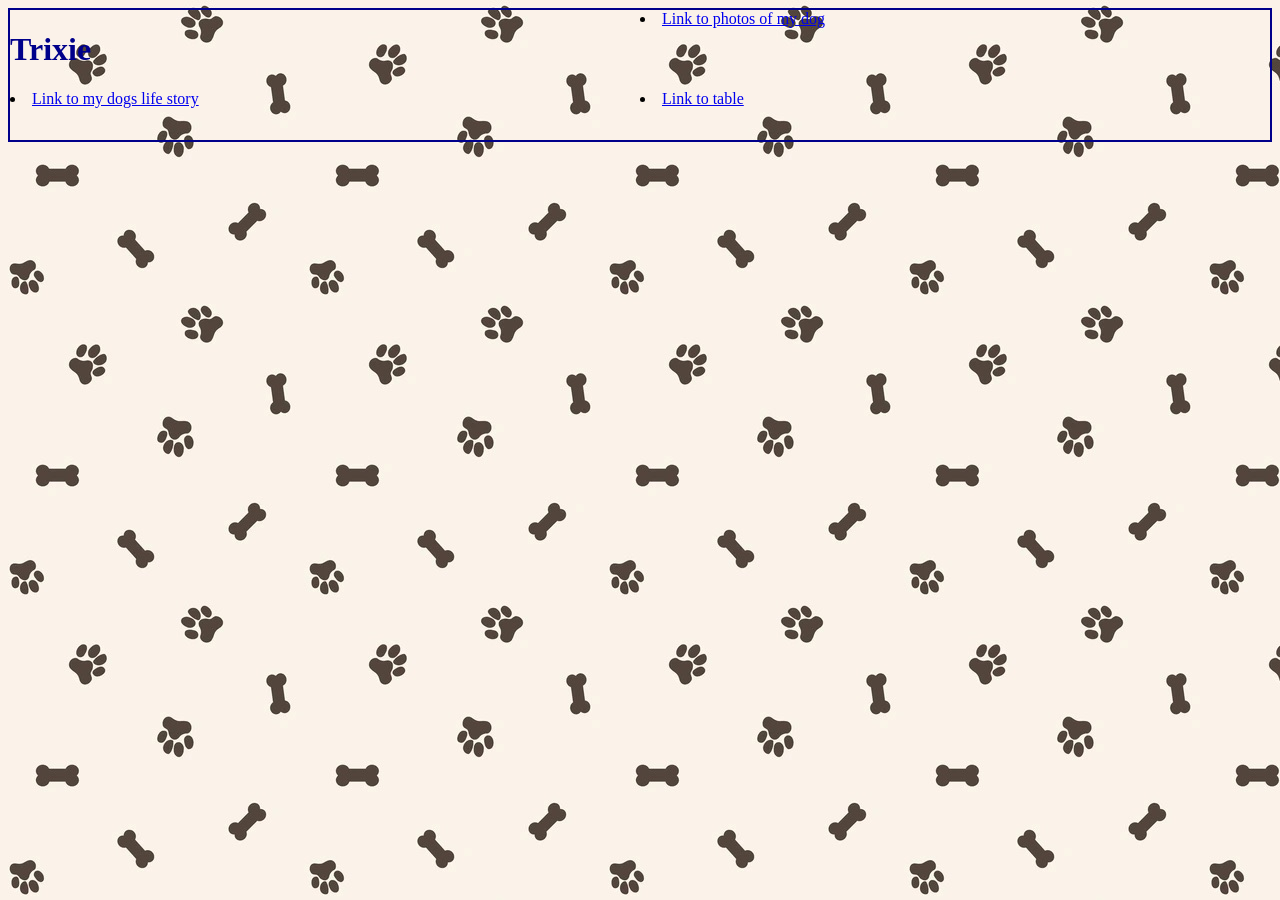
<file: index.html>
<!DOCTYPE html>
<html>
	<head>
	<title>Trixie</title>
	<link href="style.css" type="text/css" rel="stylesheet"/>
</head>
<body>
	<div class="container"><h1>Trixie</h1>
	

		<li><a href="photosandvideos.html">Link to photos of my dog</a></li>

		<li><a href="lifestory.html">Link to my dogs life story</a></li>
		<li><a href="table.html">Link to table </a></li>

		<ul>
			

		</ul>

	
</div>
	

	</body>
	</html>
</file>
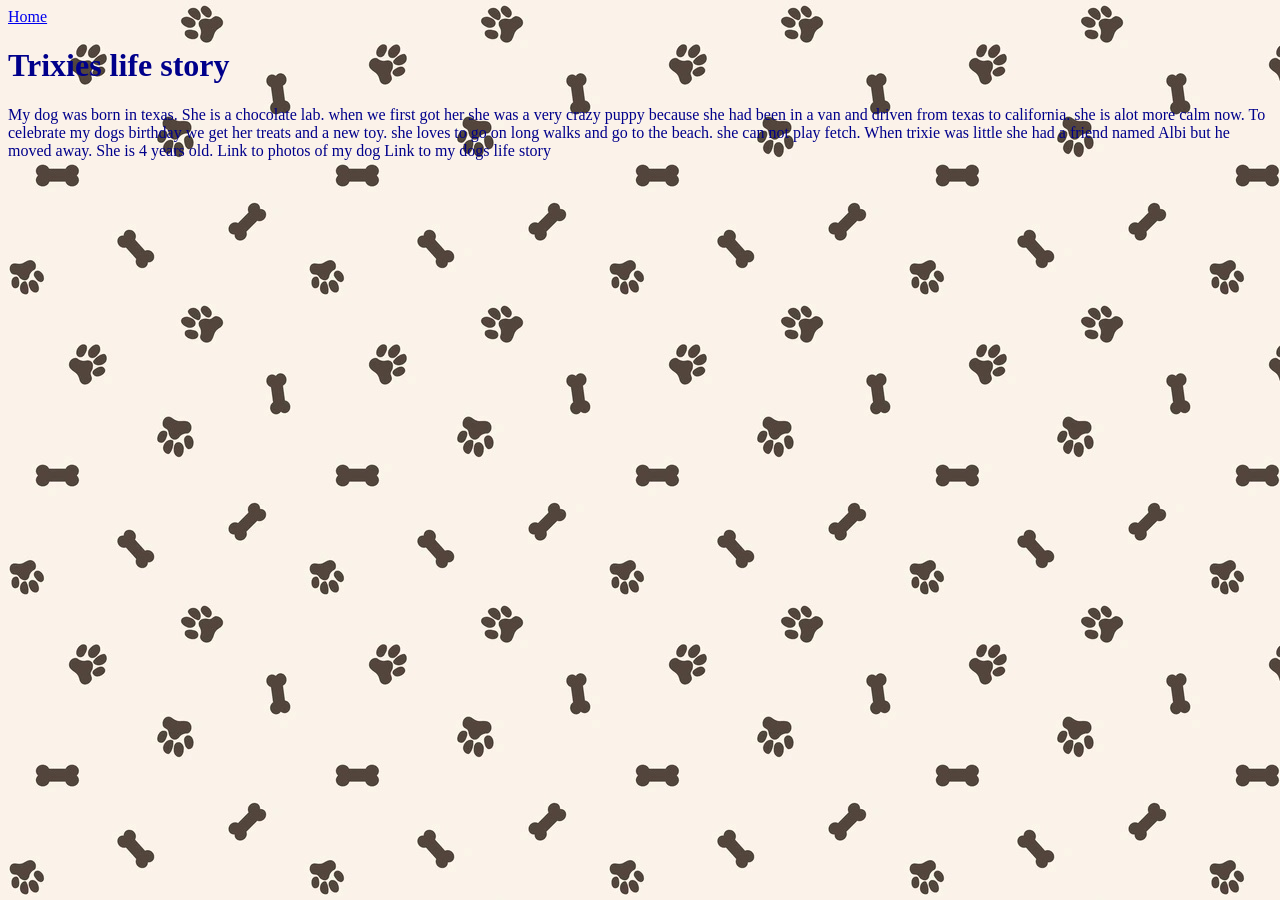
<file: lifestory.html>
<!DOCTYPE html>
	<html>
<head>
<title>life story</title>
	<link href="style.css" type="text/css" rel="stylesheet"/>

</head>
<body>
<a href="index.html">Home</a>

<h1>Trixies life story</h1>

<p>My dog was born in texas. She is a chocolate lab. when we first got her she was a very crazy puppy because she had been in a van and driven from texas to california. she is alot more calm now. To celebrate my dogs birthday we get her treats and a new toy. she loves to go on long walks and go to the beach. she can not play fetch. When trixie was little she had a friend named Albi but he moved away. She is 4 years old. Link to photos of my dog Link to my dogs life story
</p>
</body>
</html>
</file>
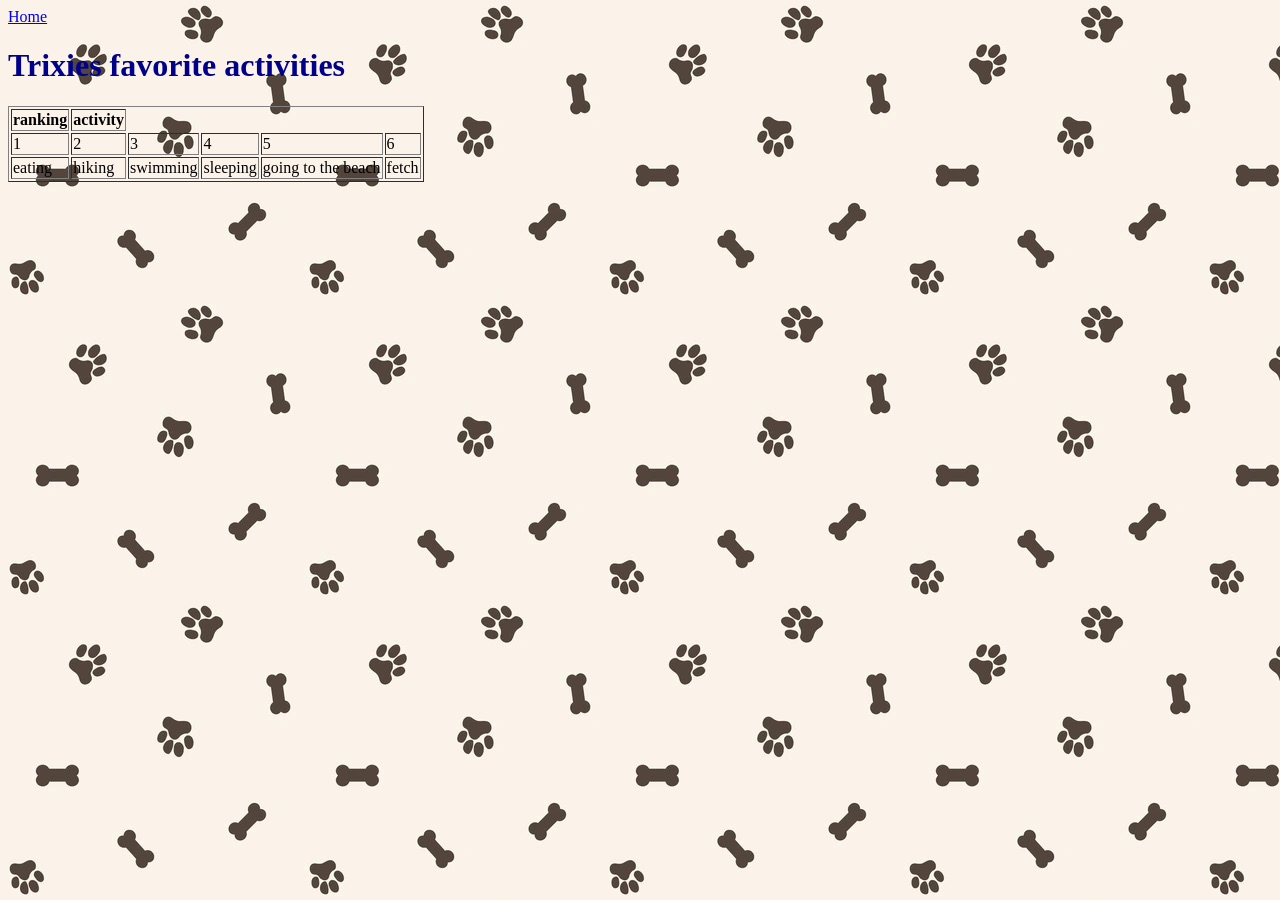
<file: table.html>
<!DOCTYPE html>
<html>
<head>
	<title>favorite activities</title>
	<link href="style.css" type="text/css" rel="stylesheet"/>
</head>
<body>
<a href="index.html">Home</a>
<h1>Trixies favorite activities</h1>

<table border=1>
	<tr>
		<th>ranking</th>
		<th>activity</th>

	</tr>
	<tr>
		<td>1</td>
		<td>2</td>
		<td>3</td>
		<td>4</td>
		<td>5</td>
		<td>6</td>

	</tr>
	<tr>
		<td>eating</td>
		<td>hiking</td>
		<td>swimming</td>
		<td>sleeping</td>
		<td>going to the beach</td>
		<td>fetch</td>
		

	</tr>
</table>
</body>
</html>
</file>
<file: style.css>
.container{
	display:grid;
	grid-template-columns: 1fr 1fr;
}
div{
	border:2px solid darkblue;
}

body{
	background-image:url("Background.jpg");
	backround-repeat:no-repeat;
	backround-size:100% auto;
	
	h1{color:darkblue;}
p{color:darkblue;}
}
	
}
</file>
